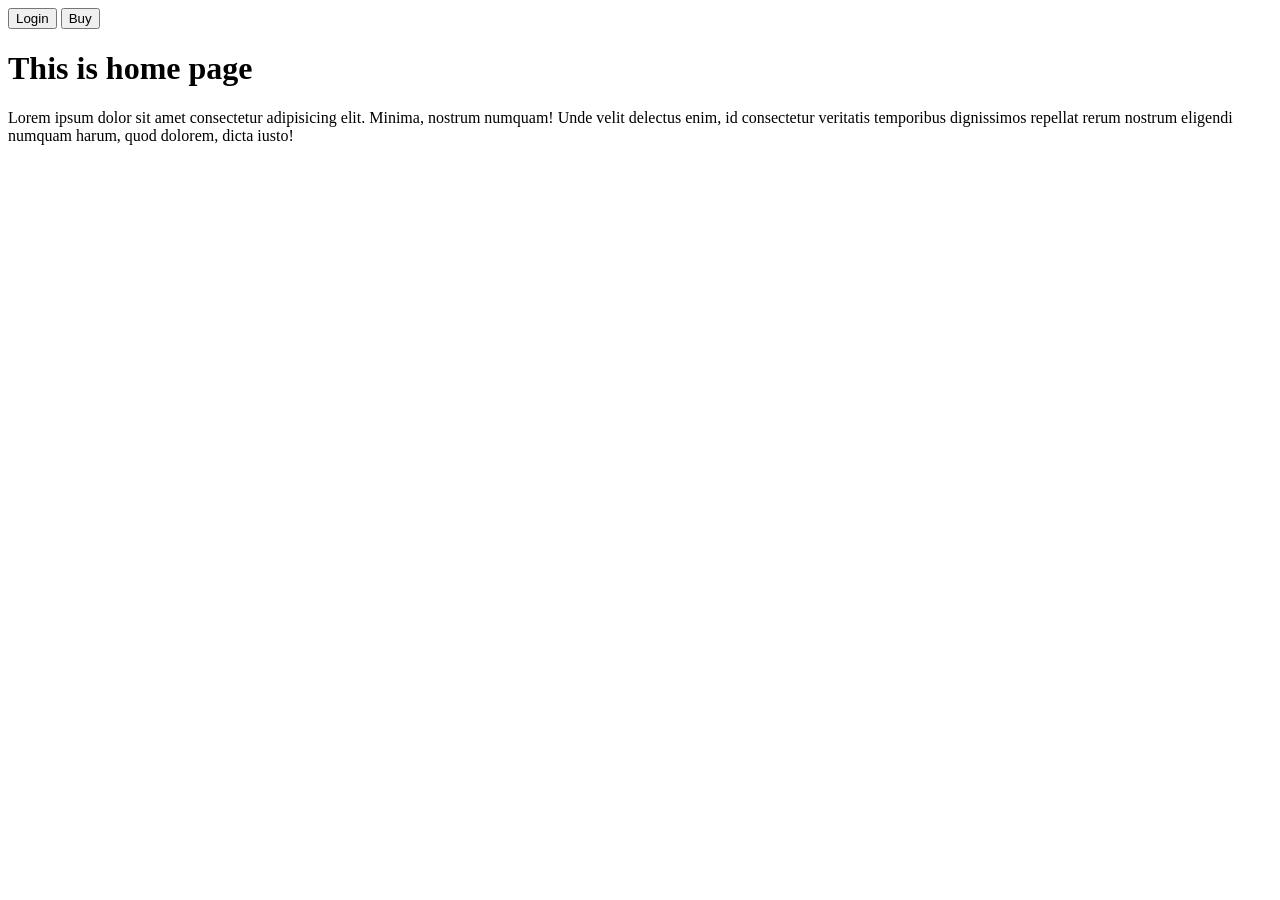
<file: index.html>
<!DOCTYPE html>
<html lang="en">
<head>
    <meta charset="UTF-8">
    <meta name="viewport" content="width=device-width, initial-scale=1.0">
    <title>Home</title>
    <script src="sandeep.js"></script>
    <link href="style.css" rel="stylesheet"/>
</head>
<body>
    <button>Login</button>
    <button>Buy</button>
<h1>This is home page</h1>  
<p>Lorem ipsum dolor sit amet consectetur adipisicing elit. Minima, nostrum numquam! Unde velit delectus enim, id consectetur veritatis temporibus dignissimos repellat rerum nostrum eligendi numquam harum, quod dolorem, dicta iusto!</p>  
</body>
</html>
</file>
<file: style.css>
.login_button{
    color:brown;
}
</file>
